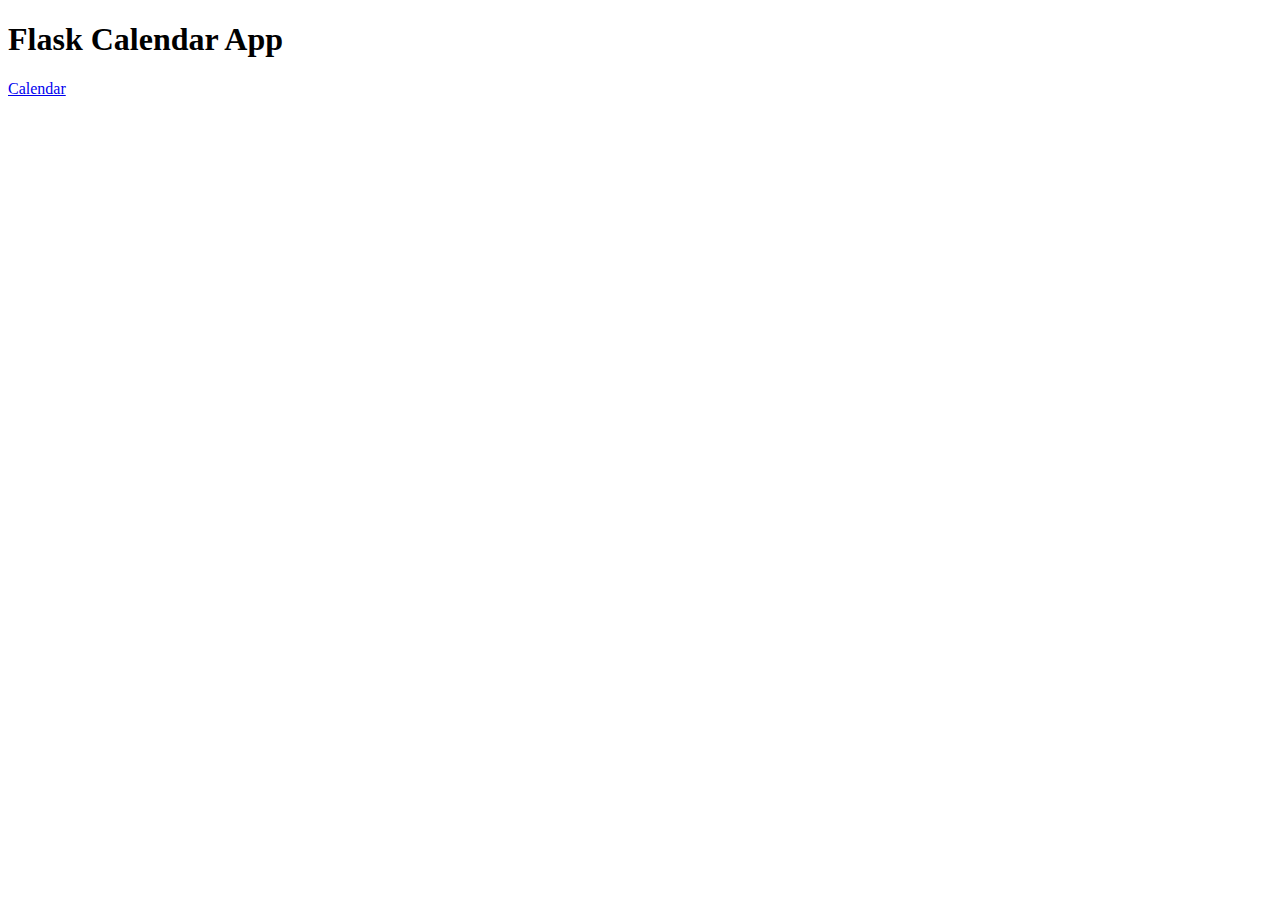
<file: web/app/templates/index.html>
<!DOCTYPE html>
<html lang="en">
<head>
    <meta charset="UTF-8">
    <meta http-equiv="X-UA-Compatible" content="IE=edge">
    <meta name="viewport" content="width=device-width, initial-scale=1.0">
    <title>Document</title>
</head>
<body>
    <h1>Flask Calendar App</h1>
    <a href="/calendar">Calendar</a>
</body>
</html>
</file>
